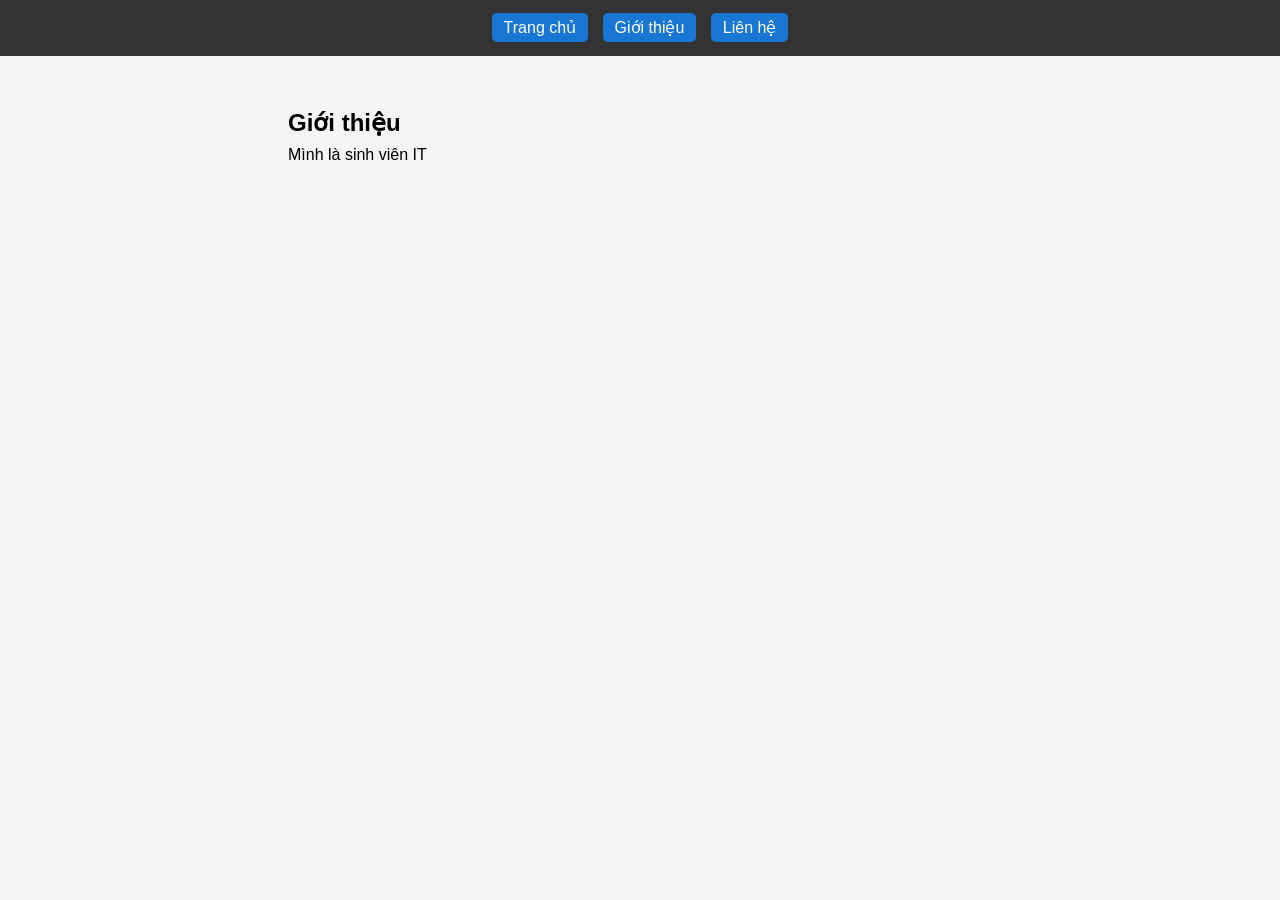
<file: about.html>
<!DOCTYPE html>
<html lang="vi">
<head>
    <meta charset="UTF-8">
    <title>Giới thiệu</title>
    <link rel="stylesheet" href="css/style.css">
</head>
<body>
<nav>
    <a href="index.html">Trang chủ</a>
    <a href="about.html">Giới thiệu</a>
    <a href="contact.html">Liên hệ</a>
</nav>

<section>
    <h1>Giới thiệu</h1>
    <p>Mình là sinh viên IT</p>
</section>
</body>
</html>
</file>
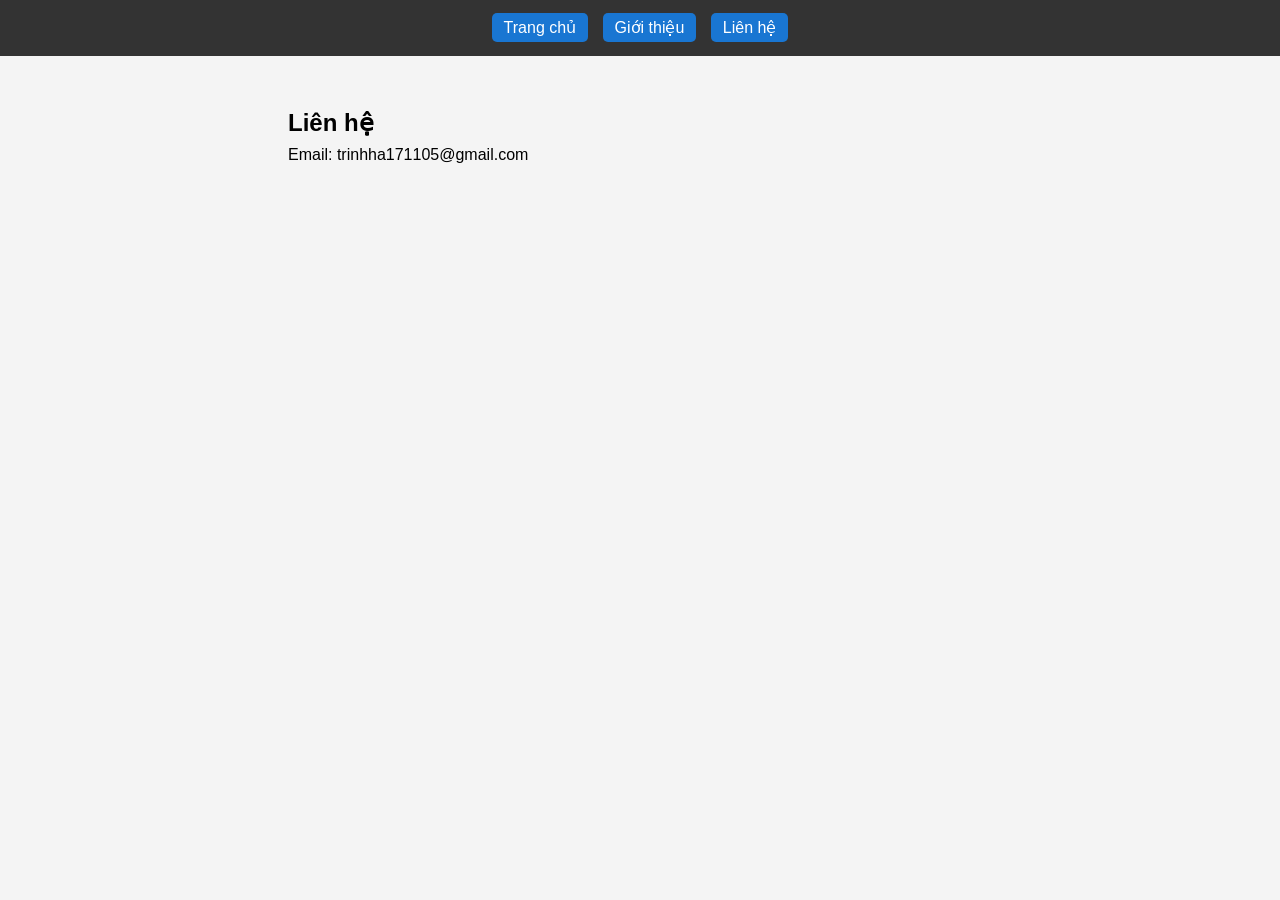
<file: contact.html>
<!DOCTYPE html>
<html lang="vi">
<head>
    <meta charset="UTF-8">
    <title>Liên hệ</title>
    <link rel="stylesheet" href="css/style.css">
</head>
<body>
<nav>
    <a href="index.html">Trang chủ</a>
    <a href="about.html">Giới thiệu</a>
    <a href="contact.html">Liên hệ</a>
</nav>

<section>
    <h1>Liên hệ</h1>
    <p>Email: trinhha171105@gmail.com</p>
</section>
</body>
</html>
</file>
<file: css/style.css>
* { margin: 0; padding: 0; box-sizing: border-box; }

body { 
    font-family: 'Segoe UI', sans-serif; 
    line-height: 1.6; 
    background: #f4f4f4; 
}

nav {
    background: #333;
    padding: 15px;
    text-align: center;
}

nav a {
    color: white;
    background: #1976d2;
    padding: 6px 12px;
    border-radius: 5px;
    margin: 0 5px; 
    text-decoration: none;
}

nav a:hover {
    background: #0d47a1;
    color: yellow;
}

header { 
    text-align: center; 
    padding: 4rem 2rem; 
    background: #333; 
    color: white; 
}

section { 
    padding: 3rem; 
    max-width: 800px; 
    margin: 0 auto; 
}

.project { 
    background: white; 
    padding: 2rem; 
    margin: 1rem 0; 
    border-radius: 8px; 
    box-shadow: 0 2px 10px rgba(0,0,0,0.1); 
}
</file>
